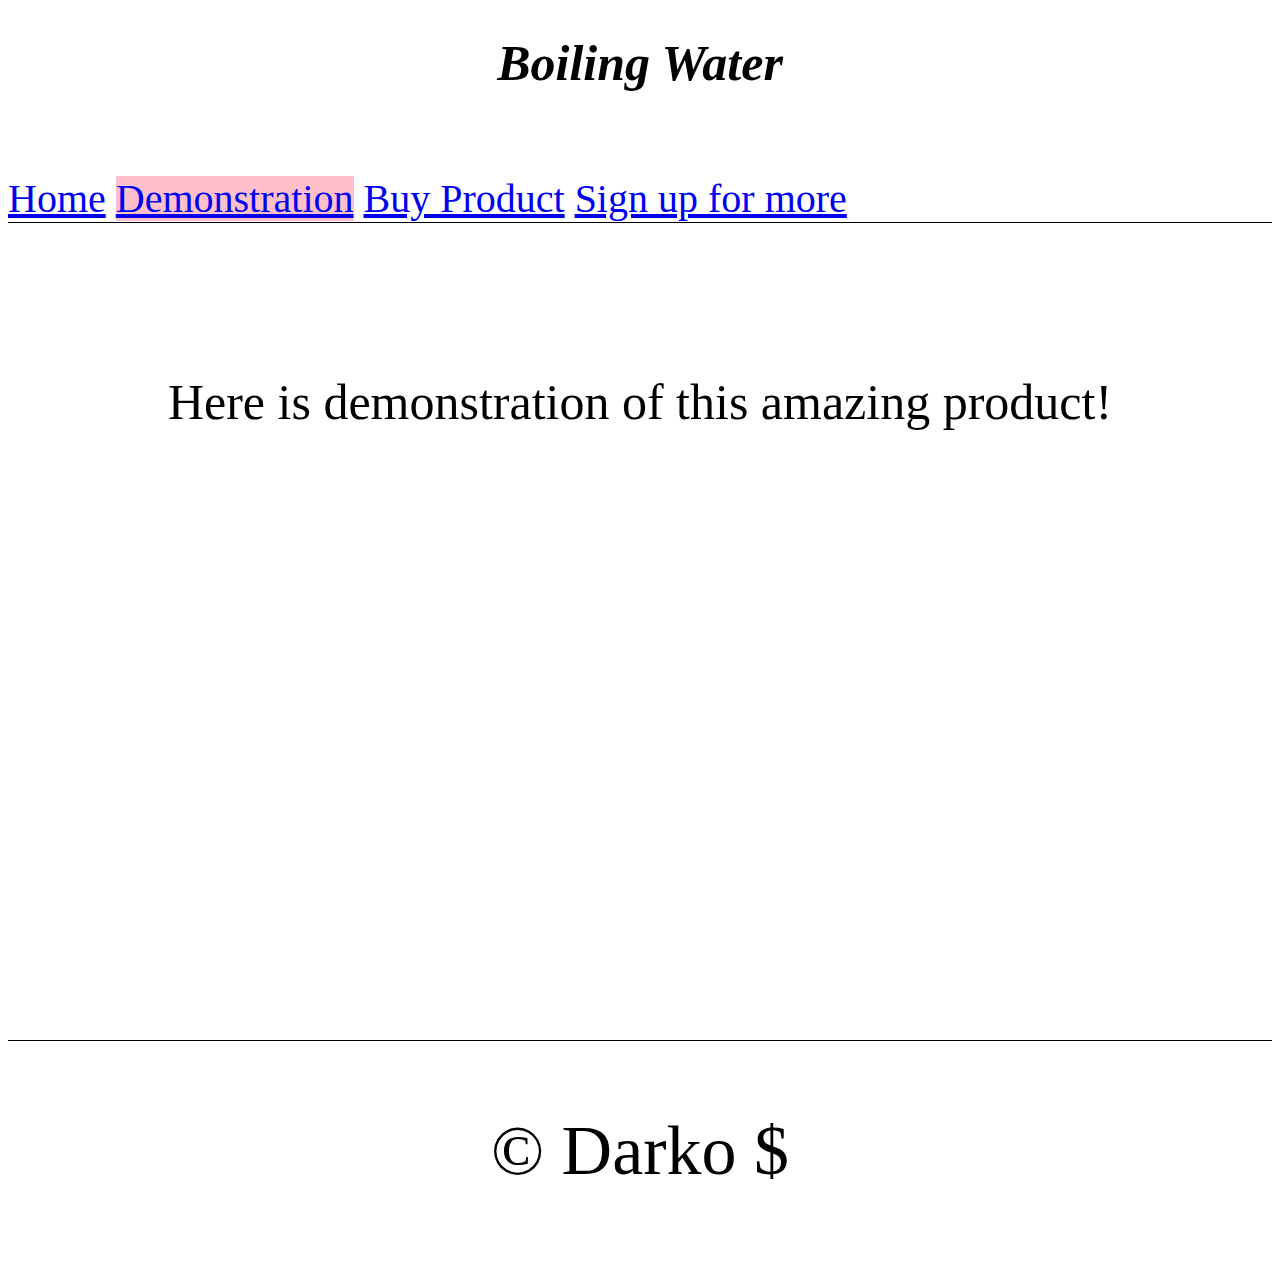
<file: demonstration.html>
<!DOCTYPE html>
<html lang="en">
  <head>
    <meta charset="UTF-8" />
    <meta name="viewport" content="width=device-width, initial-scale=1.0" />
    <meta http-equiv="X-UA-Compatible" content="ie=edge" />
    <title>Topla voda</title>
    <link rel="stylesheet" type="text/css" href="stil.css" />
    <script src="script1.js"></script>
    <link
      rel="stylesheet"
      href="https://stackpath.bootstrapcdn.com/bootstrap/4.5.0/css/bootstrap.min.css"
      integrity="sha384-9aIt2nRpC12Uk9gS9baDl411NQApFmC26EwAOH8WgZl5MYYxFfc+NcPb1dKGj7Sk"
      crossorigin="anonymous"
    />
    <script
      src="https://code.jquery.com/jquery-3.5.1.slim.min.js"
      integrity="sha384-DfXdz2htPH0lsSSs5nCTpuj/zy4C+OGpamoFVy38MVBnE+IbbVYUew+OrCXaRkfj"
      crossorigin="anonymous"
    ></script>
    <script
      src="https://cdn.jsdelivr.net/npm/popper.js@1.16.0/dist/umd/popper.min.js"
      integrity="sha384-Q6E9RHvbIyZFJoft+2mJbHaEWldlvI9IOYy5n3zV9zzTtmI3UksdQRVvoxMfooAo"
      crossorigin="anonymous"
    ></script>
    <script
      src="https://stackpath.bootstrapcdn.com/bootstrap/4.5.0/js/bootstrap.min.js"
      integrity="sha384-OgVRvuATP1z7JjHLkuOU7Xw704+h835Lr+6QL9UvYjZE3Ipu6Tp75j7Bh/kR0JKI"
      crossorigin="anonymous"
    ></script>
  </head>
  <body>
    <h1 id="naslov">Boiling Water</h1>
    <nav class="nav nav-pills flex-column flex-sm-row">
      <a class="flex-sm-fill text-sm-center nav-link" href="index.html">Home</a>
      <a
        class="flex-sm-fill text-sm-center nav-link"
        href="demonstration.html"
        style="background: pink;"
        >Demonstration</a
      >
      <a class="flex-sm-fill text-sm-center nav-link" href="Buy Product.html"
        >Buy Product</a
      >
      <a class="flex-sm-fill text-sm-center nav-link" href="Sign.html"
        >Sign up for more</a
      >
    </nav>

    <p id="demonstration">Here is demonstration of this amazing product!</p>
    <div class="mx-auto" style="width: 750px;">
      <iframe
        width="760"
        height="515"
        src="https://www.youtube.com/embed/kieGBkOdyMU"
        frameborder="0"
        allow="accelerometer; autoplay; encrypted-media; gyroscope; picture-in-picture"
        allowfullscreen
        onmouseover="warning()"
      ></iframe>
    </div>
    <p
      id="warning"
      style="color: red; text-align: center; font-size: 40px;"
    ></p>
    <footer>
      <p>&copy; Darko $</p>
    </footer>
  </body>
</html>
</file>
<file: stil.css>
html {
  scroll-behavior: smooth;
}
body {
  animation: fadeIn 4s;
}

@keyframes fadeIn {
  from {
    opacity: 0;
  }
  to {
    opacity: 1;
  }
}

nav {
  font-size: 40px;
  border-bottom: 1px black solid;
}

nav a:hover {
  background: rgb(246, 196, 196);
}

#naslov {
  text-align: center;
  font-size: 50px;
  padding-bottom: 50px;
  font-style: italic;
  animation: blink 2s linear infinite;
}

@keyframes blink {
  50% {
    opacity: 0;
    color: red;
  }
  80% {
    opacity: 0.5;
    color: blue;
  }
}

#text {
  font-size: 30px;
  text-align: justify;
  padding: 0px 20px 0 20px;
  border: 1px solid black;
  margin-top: 100px;
}

.spinImage {
  animation: rotation 5s infinite linear;
}

@keyframes rotation {
  from {
    transform: rotate(0deg);
  }
  to {
    transform: rotate(359deg);
  }
}

.container {
  margin: 100px 0 100px 0;
}

footer {
  text-align: center;
  font-size: 70px;
  border-top: 1px black solid;
}

#demonstration {
  text-align: center;
  font-size: 50px;
  padding-top: 100px;
}

#wholeProduct {
  font-size: 25px;
  border: pink 5px solid;
  width: 50%;
  margin-bottom: 100px;
}

#wholeProduct h5 {
  text-align: center;
  color: red;
  font-size: 40px;
  font-style: italic;
}

#wholeProduct ul {
  list-style-type: none;
}

#wholeProduct li {
  text-align: center;
}

#wholeProduct #shipping {
  text-align: center;
}

#wholeProduct button {
  width: 30%;
  background: pink;
}

#calculate {
  text-align: center;
  font-size: 30px;
}

#calculate button {
  background: pink;
}

#calculate #konacniRez {
  color: red;
  font-size: 40px;
}
#forma {
  margin-bottom: 100px;
}

#forma input {
  width: 25%;
  height: 40px;
  font-size: 30px;
  text-align: center;
}

#ostalo img {
  width: 300px;
  height: 300px;
}
</file>
